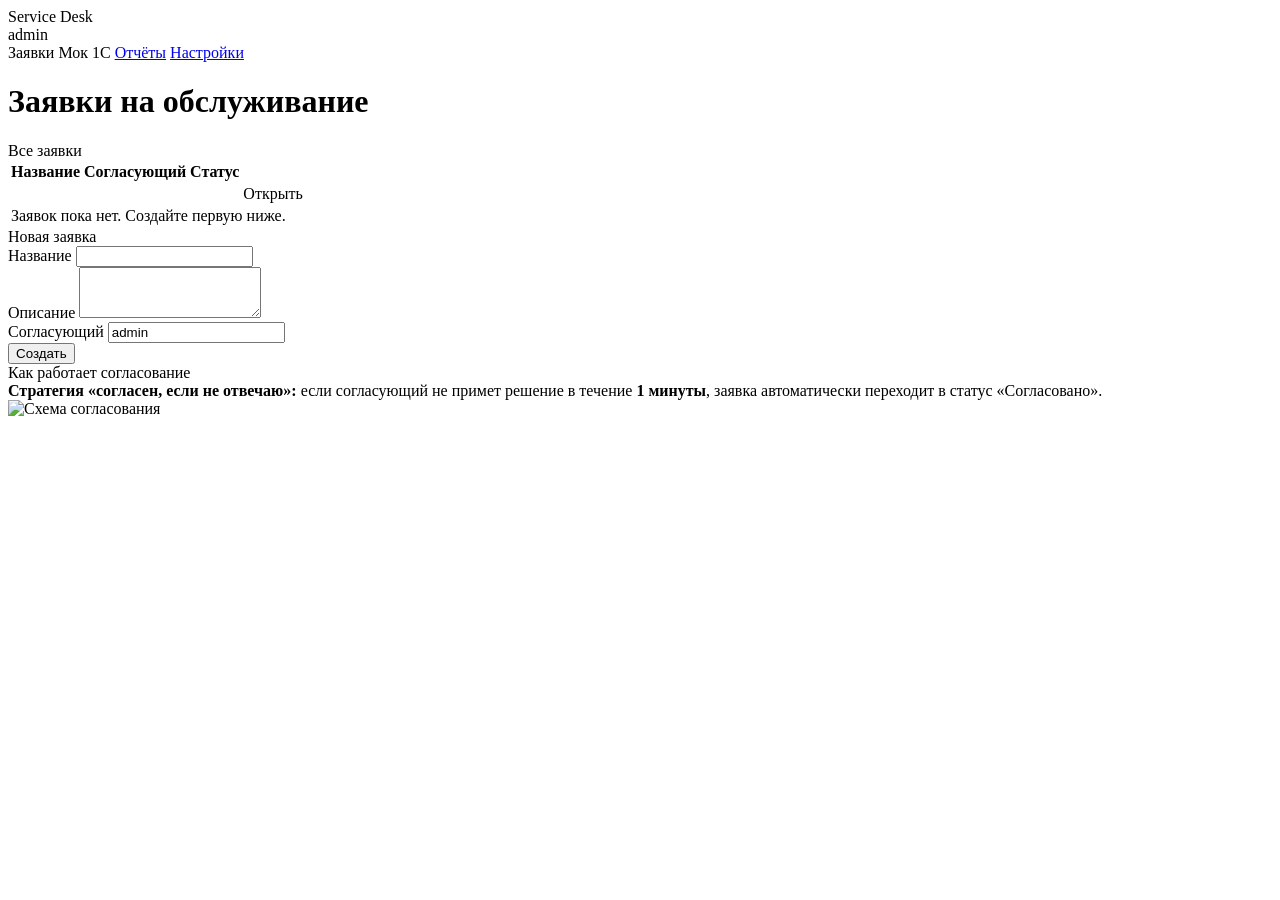
<file: poc-service-request/src/main/resources/templates/index.html>
<!DOCTYPE html>
<html xmlns:th="http://www.thymeleaf.org" lang="ru">
<head>
    <meta charset="UTF-8">
    <title>Заявки на обслуживание</title>
    <link rel="stylesheet" th:href="@{/css/app.css}">
</head>
<body>
<div class="app-shell">
    <header class="app-header">
        <div class="app-brand"><span class="app-logo"></span>Service Desk</div>
        <div class="app-user">admin</div>
    </header>
    <div class="app-body">
        <aside class="app-nav">
            <a th:href="@{/}" class="active">Заявки</a>
            <a th:href="@{/mock-1c}">Мок 1С</a>
            <a href="#" class="disabled">Отчёты</a>
            <a href="#" class="disabled">Настройки</a>
        </aside>
        <main class="app-main">
            <h1 class="page-title">Заявки на обслуживание</h1>

            <div class="card">
                <div class="card-header">Все заявки</div>
                <div class="card-body p-0">
                    <table class="data-table">
                        <thead>
                            <tr>
                                <th>Название</th>
                                <th>Согласующий</th>
                                <th>Статус</th>
                                <th class="col-actions"></th>
                            </tr>
                        </thead>
                        <tbody>
                            <tr th:each="r : ${requests}">
                                <td th:text="${r.title}"></td>
                                <td th:text="${r.approver}"></td>
                                <td>
                                    <span class="status"
                                          th:classappend="${'status-' + #strings.toLowerCase(r.status)}"
                                          th:text="${@uiHelpers.statusRu(r.status)}"></span>
                                </td>
                                <td class="col-actions">
                                    <a th:href="@{'/requests/' + ${r.id}}" class="btn btn-secondary btn-sm">Открыть</a>
                                </td>
                            </tr>
                            <tr th:if="${#lists.isEmpty(requests)}">
                                <td colspan="4" class="empty-state">Заявок пока нет. Создайте первую ниже.</td>
                            </tr>
                        </tbody>
                    </table>
                </div>
            </div>

            <div class="card">
                <div class="card-header">Новая заявка</div>
                <div class="card-body">
                    <form action="/requests" method="post">
                        <div class="field">
                            <label>Название</label>
                            <input type="text" name="title" required>
                        </div>
                        <div class="field">
                            <label>Описание</label>
                            <textarea name="description" rows="3"></textarea>
                        </div>
                        <div class="field">
                            <label>Согласующий</label>
                            <input type="text" name="approver" value="admin" required>
                        </div>
                        <div class="form-actions">
                            <button type="submit" class="btn btn-primary">Создать</button>
                        </div>
                    </form>
                </div>
            </div>

            <div class="card">
                <div class="card-header">Как работает согласование</div>
                <div class="card-body">
                    <div class="strategy-note">
                        <strong>Стратегия «согласен, если не отвечаю»:</strong> если согласующий
                        не примет решение в течение <strong>1 минуты</strong>, заявка автоматически
                        переходит в статус «Согласовано».
                    </div>
                    <div class="preview-wrap mt-24">
                        <img th:src="@{/process/preview}" alt="Схема согласования">
                    </div>
                </div>
            </div>
        </main>
    </div>
</div>
</body>
</html>
</file>
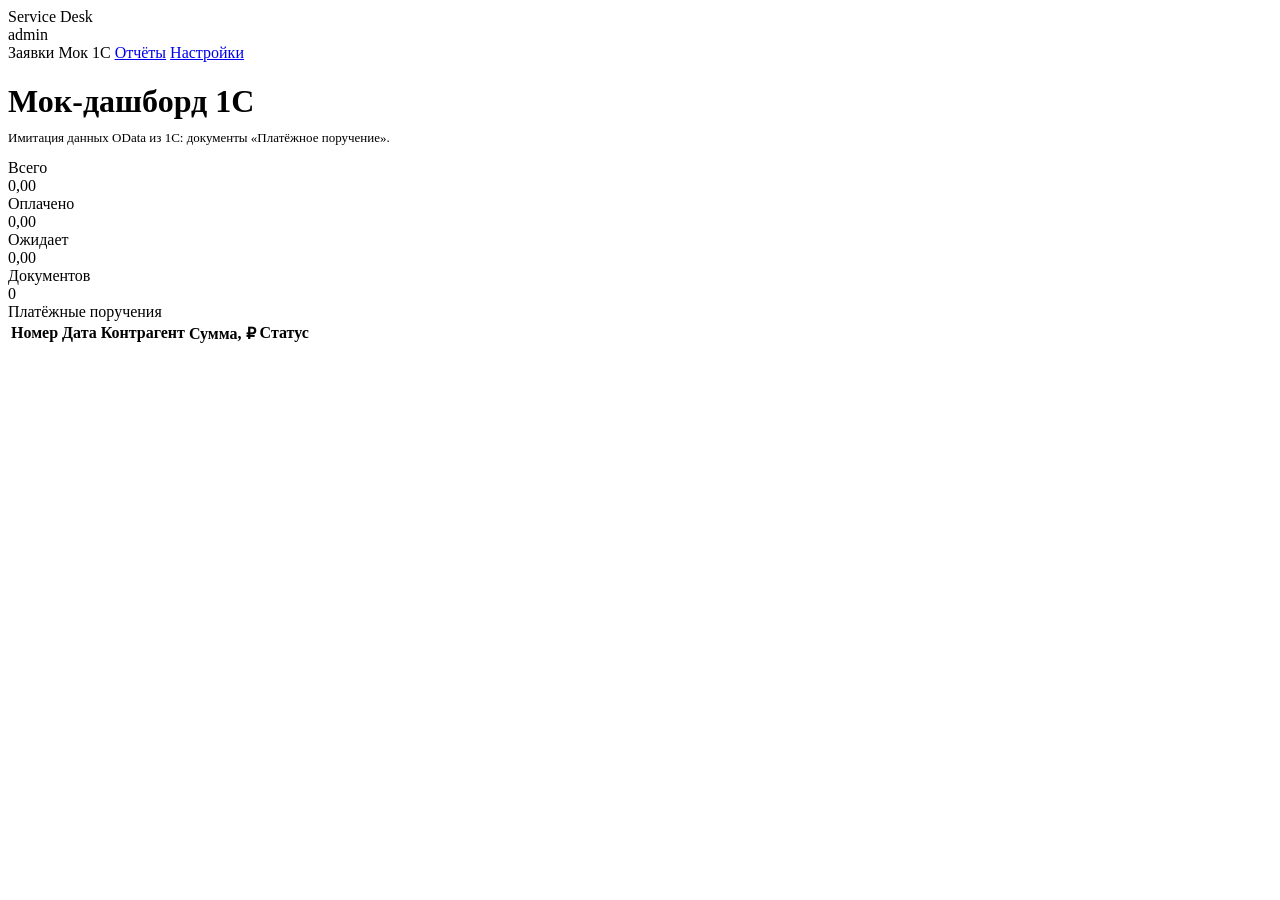
<file: poc-service-request/src/main/resources/templates/mock-1c.html>
<!DOCTYPE html>
<html xmlns:th="http://www.thymeleaf.org" lang="ru">
<head>
    <meta charset="UTF-8">
    <title>Мок-дашборд 1С</title>
    <link rel="stylesheet" th:href="@{/css/app.css}">
</head>
<body>
<div class="app-shell">
    <header class="app-header">
        <div class="app-brand"><span class="app-logo"></span>Service Desk</div>
        <div class="app-user">admin</div>
    </header>
    <div class="app-body">
        <aside class="app-nav">
            <a th:href="@{/}">Заявки</a>
            <a th:href="@{/mock-1c}" class="active">Мок 1С</a>
            <a href="#" class="disabled">Отчёты</a>
            <a href="#" class="disabled">Настройки</a>
        </aside>
        <main class="app-main">
            <h1 class="page-title">Мок-дашборд 1С</h1>
            <p style="margin-top:-12px;color:var(--text-secondary);font-size:13px;">
                Имитация данных OData из 1С: документы «Платёжное поручение».
            </p>

            <div class="metrics-grid">
                <div class="metric-card">
                    <div class="metric-label">Всего</div>
                    <div class="metric-value primary" th:text="${@uiHelpers.money(total)}">0,00</div>
                </div>
                <div class="metric-card">
                    <div class="metric-label">Оплачено</div>
                    <div class="metric-value success" th:text="${@uiHelpers.money(paid)}">0,00</div>
                </div>
                <div class="metric-card">
                    <div class="metric-label">Ожидает</div>
                    <div class="metric-value warning" th:text="${@uiHelpers.money(pending)}">0,00</div>
                </div>
                <div class="metric-card">
                    <div class="metric-label">Документов</div>
                    <div class="metric-value" th:text="${#lists.size(payments)}">0</div>
                </div>
            </div>

            <div class="card">
                <div class="card-header">Платёжные поручения</div>
                <div class="card-body p-0">
                    <table class="data-table">
                        <thead>
                            <tr>
                                <th>Номер</th>
                                <th>Дата</th>
                                <th>Контрагент</th>
                                <th>Сумма, ₽</th>
                                <th>Статус</th>
                            </tr>
                        </thead>
                        <tbody>
                            <tr th:each="p : ${payments}">
                                <td th:text="${p.number}"></td>
                                <td th:text="${@uiHelpers.dateRu(p.date)}"></td>
                                <td th:text="${p.counterparty}"></td>
                                <td th:text="${@uiHelpers.money(p.amount)}"></td>
                                <td>
                                    <span class="chip"
                                          th:classappend="${'chip-' + #strings.toLowerCase(p.status)}"
                                          th:text="${@uiHelpers.paymentStatusRu(p.status)}"></span>
                                </td>
                            </tr>
                        </tbody>
                    </table>
                </div>
            </div>
        </main>
    </div>
</div>
</body>
</html>
</file>
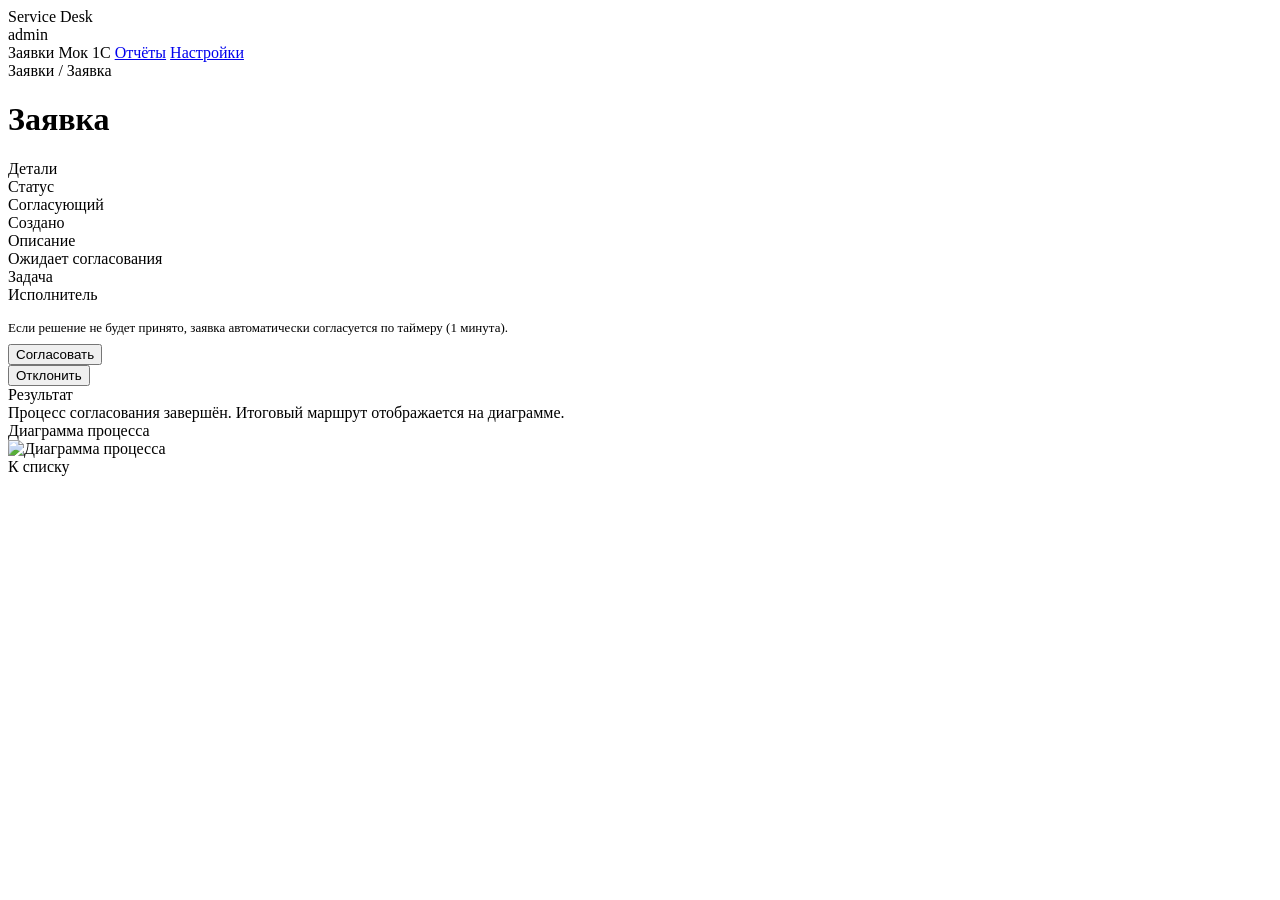
<file: poc-service-request/src/main/resources/templates/request.html>
<!DOCTYPE html>
<html xmlns:th="http://www.thymeleaf.org" lang="ru">
<head>
    <meta charset="UTF-8">
    <title>Заявка</title>
    <link rel="stylesheet" th:href="@{/css/app.css}">
</head>
<body>
<div class="app-shell">
    <header class="app-header">
        <div class="app-brand"><span class="app-logo"></span>Service Desk</div>
        <div class="app-user">admin</div>
    </header>
    <div class="app-body">
        <aside class="app-nav">
            <a th:href="@{/}" class="active">Заявки</a>
            <a th:href="@{/mock-1c}">Мок 1С</a>
            <a href="#" class="disabled">Отчёты</a>
            <a href="#" class="disabled">Настройки</a>
        </aside>
        <main class="app-main">
            <div class="breadcrumb">
                <a th:href="@{/}">Заявки</a>
                <span class="sep">/</span>
                <span th:text="${request.title}">Заявка</span>
            </div>
            <h1 class="page-title" th:text="${request.title}">Заявка</h1>

            <div class="request-grid">
                <div>
                    <div class="card">
                        <div class="card-header">Детали</div>
                        <div class="card-body">
                            <div class="kv">
                                <div class="k">Статус</div>
                                <div class="v">
                                    <span class="status"
                                          th:classappend="${'status-' + #strings.toLowerCase(request.status)}"
                                          th:text="${@uiHelpers.statusRu(request.status)}"></span>
                                </div>
                            </div>
                            <div class="kv">
                                <div class="k">Согласующий</div>
                                <div class="v" th:text="${request.approver}"></div>
                            </div>
                            <div class="kv">
                                <div class="k">Создано</div>
                                <div class="v" th:text="${@uiHelpers.dateTimeRu(request.createdAt)}"></div>
                            </div>
                            <div class="kv">
                                <div class="k">Описание</div>
                                <div class="v" th:text="${request.description}"></div>
                            </div>
                        </div>
                    </div>

                    <div class="card" th:if="${task != null}">
                        <div class="card-header">Ожидает согласования</div>
                        <div class="card-body">
                            <div class="kv">
                                <div class="k">Задача</div>
                                <div class="v" th:text="${task.name}"></div>
                            </div>
                            <div class="kv">
                                <div class="k">Исполнитель</div>
                                <div class="v" th:text="${task.assignee}"></div>
                            </div>
                            <p style="margin:16px 0 8px;color:var(--text-secondary);font-size:13px;">
                                Если решение не будет принято, заявка автоматически согласуется по таймеру (1 минута).
                            </p>
                            <div class="form-actions">
                                <form th:action="@{'/requests/' + ${request.id} + '/approve'}" method="post">
                                    <button type="submit" class="btn btn-success">Согласовать</button>
                                </form>
                                <form th:action="@{'/requests/' + ${request.id} + '/reject'}" method="post">
                                    <button type="submit" class="btn btn-danger">Отклонить</button>
                                </form>
                            </div>
                        </div>
                    </div>

                    <div class="card" th:if="${task == null}">
                        <div class="card-header">Результат</div>
                        <div class="card-body">
                            <p style="margin:0;color:var(--text-secondary);">
                                Процесс согласования завершён. Итоговый маршрут отображается на диаграмме.
                            </p>
                        </div>
                    </div>
                </div>

                <div>
                    <div class="card">
                        <div class="card-header">Диаграмма процесса</div>
                        <div class="card-body">
                            <div class="preview-wrap">
                                <img th:src="@{'/requests/' + ${request.id} + '/diagram'}" alt="Диаграмма процесса">
                            </div>
                        </div>
                    </div>
                </div>
            </div>

            <a th:href="@{/}" class="btn btn-secondary mt-24">К списку</a>
        </main>
    </div>
</div>
</body>
</html>
</file>
